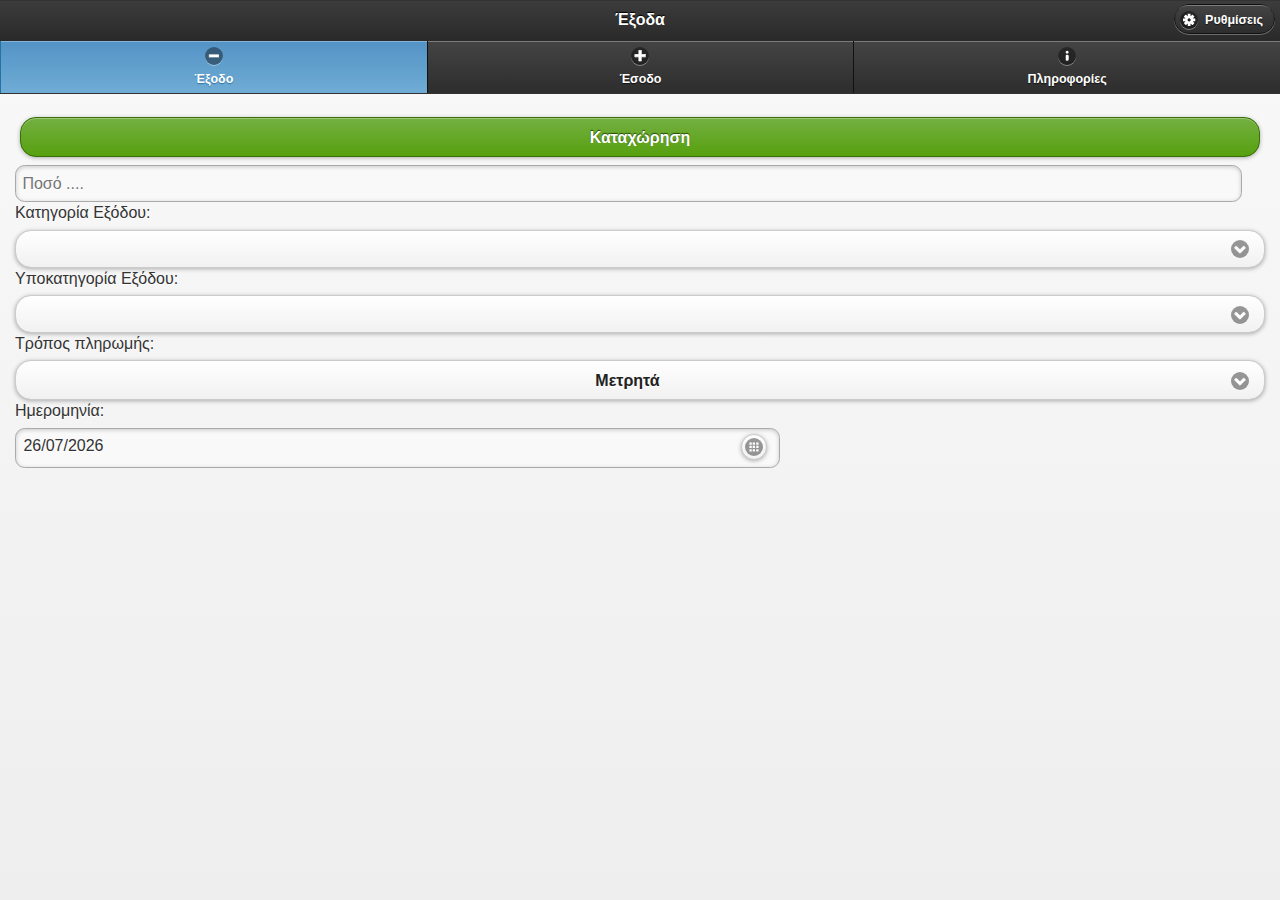
<file: assets/www/index.html>
<!DOCTYPE HTML>
<html class="ui-mobile-rendering"> 
<head>
		<meta name="viewport" content="width=device-width, initial-scale=1, text/html;charset=UTF-8" http-equiv="Content-Type" /> 

		<script type="text/javascript" charset="utf-8" src="Javascripts/cordova-1.8.1.js"></script>
	    <script type="text/javascript" charset="utf-8" src="Javascripts/jquery-1.7.min.js"></script>
<!-- jquery mobile -->  
  <script>
        $(document).bind("mobileinit", function () {
	    	$.mobile.allowCrossDomainPages = true;
    		$.support.cors = true;
        });
    </script>
    	<script type="text/javascript" charset="utf-8" src="Javascripts/jquery.mobile-1.1.0.min.js"></script>
       	<script type="text/javascript" charset="utf-8" src="Javascripts/jquery.mobile.datebox-1.0.1.min.js"></script>
    	<script type="text/javascript" charset="utf-8" src="Javascripts/jquery.mobile.datebox.i8n.el.js"></script>
    	<script type="text/javascript" charset="utf-8" src="Javascripts/jqm-docs.js"></script>
<!-- date format -->
  	 	<script type="text/javascript" charset= "utf-8" src="Javascripts/date.format.js"></script>
<!-- keypad -->
    	<!-- script type="text/javascript" charset="utf-8" src="Javascripts/jquery.keypad.min.js" --><!-- /script -->
    	<!-- script type="text/javascript" charset="utf-8" src="Javascripts/jquery.keypad-el.js" --><!-- /script -->
<!-- custom -->
    	<script type="text/javascript" charset="utf-8" src="Javascripts/addexpenses.js"></script>
    	<script type="text/javascript" charset="utf-8" src="Javascripts/viewexpenses.js"></script>
    	<script type="text/javascript" charset="utf-8" src="Javascripts/services.js"></script>
	   	<script type="text/javascript" charset="utf-8" src="Javascripts/expensedetails.js"></script>
 
<!-- CSS -->

        <link rel="stylesheet" href="Stylesheets/jquery.mobile-1.1.0.min.css" />
        <!-- link rel="stylesheet" href="Stylesheets/jquery.keypad.css" / -->
        <link rel="stylesheet" href="Stylesheets/jquery.mobile.datebox-1.0.1.min.css" />
        <link rel="stylesheet" href="Stylesheets/jqm-docs.css" />
        <link rel="stylesheet" href="Stylesheets/mystyles.css" />
        
        <link class="include" rel="stylesheet" type="text/css" href="Stylesheets/jquery.jqplot.min.css" />
	    <!-- link rel="stylesheet" type="text/css" href="Stylesheets/examples.min.css" / -->
	    <link type="text/css" rel="stylesheet" href="Stylesheets/shCoreDefault.min.css" />
	    <link type="text/css" rel="stylesheet" href="Stylesheets/shThemejqPlot.min.css" />
        
		<title>Διαχείριση εξόδων</title>

</head>

<body onLoad = "onBodyLoad()">

	<div data-role="page" id="homepage"> 
		<!-- div class="ui-body ui-body-b" -->
			<div data-role="header" data-position="fixed" data-id="menu">
				<h1>Έξοδα</h1>
				<a href="#settings" data-icon="gear" class="ui-btn-right">Ρυθμίσεις</a>
					<div data-role="navbar">
						<ul>
							<li><a href="#homepage" data-icon="minus" class="ui-btn-active ui-state-persist">Έξοδο</a></li>
							<li><a href="javascript:showForm('income')" data-icon="plus">Έσοδο</a></li>
							<li><a href="#information" data-icon="info" id="info">Πληροφορίες</a></li>
						</ul>
					</div><!-- /navbar -->
			</div><!-- /header -->
	
			<div data-role="content">
	
		    	<div id="newExpenseform">
	
				<!-- form id="expense" onSubmit="JavaScript:handleClick()" -->
		
				   	<fieldset class="ui-grid-a">
				  		<div class="ui-block-f"><input id="expense_submit" type="submit" value="Καταχώρηση" onClick="newExpense()" data-theme ="f"/></div>
			    	</fieldset>

					<!-- label for="expense_amount" class="ui-hidden-accessible" --><!-- /label -->
					<!-- input type="text" id="expense_amount"  maxlength="8" name="amount" placeholder="Ποσό ...." size="8" data-theme="d" / -->
					<!-- label for="expense_amount" --><!-- /label -->
					<input type="number" id="expense_amount" class="amount" name="amount" placeholder="Ποσό ...." />
		
			    	<div id="CategoryField">
						<label for="expense_category" class="select">Κατηγορία Εξόδου:</label>
						<select name="Category" id="expense_category">
						</select>
					</div>

			    	<div id="subCategoryField">
						<label for="expense_subcategory" class="select">Υποκατηγορία Εξόδου:</label>
						<select name="subCategory" id="expense_subcategory">
						</select>
					</div>

					<label for="expense_method" class="select">Τρόπος πληρωμής:</label>
					<select name="method" id="expense_method">
						<option value="M">Μετρητά</option>
						<option value="C">Κάρτα</option>
					</select>

					<!-- div data-role="fieldcontain" -->
						<label for="expense_date">Ημερομηνία:</label><input name="date" type="date" id="expense_date" data-role="datebox" data-options='{"mode": "datebox", "disableManualInput": true}' />
					<!-- /div -->
		
					<div id="busy"/>Καταχώρηση...</div>
		
				</div><!-- /newExpenseform -->

			</div><!-- /content -->

		<!-- /div -->

	</div><!-- /homepage -->

	<div data-role="page" id="information"> 

		<!-- div class="ui-body ui-body-b" -->

			<div data-role="header" data-position="fixed" data-id="menu">
				<h1>Έξοδα</h1>
				<a href="#homepage" data-icon="home" class="ui-btn-left">Αρχική</a>
				<a href="#" id="toggleViewStats" class="ui-btn-right"></a>
				<a href="#" id="toggleView" class="ui-btn-right"></a>
			</div><!-- /header -->

			<div data-role="content">

				<div data-role="fieldset">
					<select name="view" id="expense_view" class="Selectview" data-theme="a">
						<option value="04">Αναλυτικά - Έξοδα εβδομάδας</option>
						<option value="03">Αναλυτικά - Έξοδα μήνα</option>
						<option value="02">Αναλυτικά - Έξοδα έτους</option>
						<option value="01">Αναλυτικά - Όλα τα έξοδα</option>
						<option value="08">Στατιστικά - Έξοδα εβδομάδας</option>
						<option value="07">Στατιστικά - Έξοδα μήνα</option>
						<option value="06">Στατιστικά - Έξοδα έτους</option>
						<option value="05">Στατιστικά - Όλα τα έξοδα</option>
					</select>
					<h3></h3>
				</div>

		    	<div id="views">
					<div id="chart1" style="margin-top:20px; margin-left:0px; width:320px; height:320px;margin-right:10px">
					</div>
				
					<div class="type-index" data-theme="c" data-dividertheme="b">
							<ul data-role="listview" id="expenseList"></ul>
					</div>

				</div><!-- /views -->
			</div><!-- /content -->

		<!-- /div -->
	</div><!-- /information -->
		
	<div data-role="page" id="settings"> 
			<div data-role="header" data-position="fixed">
				<h1>Ρυθμίσεις</h1>
				<a href="#homepage" data-icon="home" class="ui-btn-left">Αρχική</a>
			</div>
	
			<div data-role="content">
					<a href="index.html" data-role="button">Επαναλαμβανόμενα έξοδα</a>
					<a href="index.html" data-role="button">Προυπολογισμός μήνα</a>
					<a href="#categories" data-role="button">Κατηγορίες εξόδων</a>
					<a href="index.html" data-role="button">Κατηγορίες εσόδων</a>
					<a href="#userProfile" data-role="button">Καταχώρηση χρήστη στο web</a>
					<a href="javascript:synchronizeWithWeb()" data-role="button">Συγχρονισμός με web</a>
					<a href="javascript:copyFromWeb()" data-role="button">Αντιγραφή από web</a>
					<!-- a href="javascript:deleteExpensesAll()" data-role="button" --><!-- /a -->
			</div>
	</div>

	<div data-role="page" id="expensedialog"> 
	
			<div data-role="content"> 
				<a href="#editExpense" data-role="button">Αλλαγή</a>
				<a href="javascript:showexpense()" data-role="button">Λεπτομέρειες</a>
				<a href="javascript:deleteexpense()" data-role="button">Διαγραφή</a>
			</div>
	</div>

	<div data-role="page" id="deletedialog"> 
	
			<div data-role="content" id="deldialog">
					<a href="deleteexpense(' + getUrlVars()["id"] + '" data-role="button">Επιβεβαίωση διαγραφής</a>
					<a href="#expensedialog" data-role="button">Επιστροφή</a>
			</div>
	</div>

	<div data-role="page" id="showexpense"> 
		<!-- div class="ui-body ui-body-b" -->
			<div data-role="header" data-position="fixed" data-id="menu">
				<h1>Έξοδα</h1>
				<a href="#settings" data-icon="gear" class="ui-btn-right">Ρυθμίσεις</a>
				<a href="#homepage" data-icon="home" class="ui-btn-left">Αρχική</a>
					<div data-role="navbar">
						<ul>
							<li><a href="#homepage" data-icon="minus" class="ui-btn-active ui-state-persist">Έξοδο</a></li>
							<li><a href="javascript:showForm('income')" data-icon="plus">Έσοδο</a></li>
							<li><a href="#information" data-icon="info" id="info">Πληροφορίες</a></li>
						</ul>
					</div><!-- /navbar -->
			</div><!-- /header -->
	
			<div data-role="content">
	
		    	<div id="showExpenseDetails">
		
					<h2>Λεπτομέρειες</h2>
		
				       		<p id="showamount"></p>
				       		<p id="showcategory"></p>
				       		<p id="showsubcategory"></p>
				       		<p id="showdate"></p>
				       		<p id="showmethod"></p>
				       		<p id="showtype"></p>

			  	</div>
			</div><!-- /content -->
	</div><!-- /showexpense -->

	<div data-role="page" id="editExpense"> 
		<!-- div class="ui-body ui-body-b" -->
			<div data-role="header" data-position="fixed" data-id="menu">
				<h1>Έξοδα</h1>
				<a href="#settings" data-icon="gear" class="ui-btn-right">Ρυθμίσεις</a>
				<a href="#homepage" data-icon="home" class="ui-btn-left">Αρχική</a>
					<div data-role="navbar">
						<ul>
							<li><a href="#homepage" data-icon="minus" class="ui-btn-active ui-state-persist">Έξοδο</a></li>
							<li><a href="javascript:showForm('income')" data-icon="plus">Έσοδο</a></li>
							<li><a href="#information" data-icon="info" id="info">Πληροφορίες</a></li>
						</ul>
					</div><!-- /navbar -->
			</div><!-- /header -->
	
			<div data-role="content">
	
		    	<div id="editExpenseform">
		
				<!-- form id="expense" onSubmit="JavaScript:handleClick()" -->
		
				   	<fieldset class="ui-grid-a">
				  		<div class="ui-block-f"><input id="expense_submit" type="submit" value="Καταχώρηση" onClick="editExpenseUpdate()" data-theme ="f"/></div>
			    	</fieldset>

					<!-- label for="expense_amount" class="ui-hidden-accessible" --><!-- /label -->
					<!-- input type="text" id="expense_amount"  maxlength="8" name="amount" placeholder="Ποσό ...." size="8" data-theme="d" / -->
					<label for="exp_amount">Ποσό:</label>
					<input type="number" id="exp_amount" class="amount" name="amount"><br>
		       		<!-- p id="editamount" --><!-- /p -->
		
			    	<div id="CategoryFieldU">
						<label for="expense_categoryU" class="select">Κατηγορία Εξόδου:</label>
						<select name="CategoryU" id="expense_categoryU">
						</select>
					</div>

			    	<div id="subCategoryFieldU">
						<label for="expense_subcategoryU" class="select">Υποκατηγορία Εξόδου:</label>
						<select name="subCategoryU" id="expense_subcategoryU">
						</select>
					</div>

					<label for="exp_method" class="select">Τρόπος πληρωμής:</label>
					<select name="method" id="exp_method">
					</select>

					<div data-role="fieldcontain">
						<!-- label for="exp_date">Ημερομηνία:</label><input name="exp_date" type="date" id="exp_date" data-role="datebox" data-options='{"mode": "datebox", "disableManualInput": true, "useInline":true, "useInlineHideInput":true}' / -->
						<label for="exp_date">Ημερομηνία:</label><input name="exp_date" type="date" id="exp_date" data-role="datebox" data-options='{"mode": "datebox", "disableManualInput": true}' />
					</div>
					
				</div><!-- /editExpenseform -->

			</div><!-- /content -->

		<!-- /div -->

	</div><!-- /editExpense -->

	<div data-role="page" id="userProfile"> 
		<!-- div class="ui-body ui-body-b" -->
			<div data-role="header" data-position="fixed" data-id="menu">
				<h1>Έξοδα</h1>
				<a href="#settings" data-icon="gear" class="ui-btn-right">Ρυθμίσεις</a>
				<a href="#homepage" data-icon="home" class="ui-btn-left">Αρχική</a>
					<div data-role="navbar">
						<ul>
							<li><a href="#homepage" data-icon="minus" class="ui-btn-active ui-state-persist">Έξοδο</a></li>
							<li><a href="javascript:showForm('income')" data-icon="plus">Έσοδο</a></li>
							<li><a href="#information" data-icon="info" id="info">Πληροφορίες</a></li>
						</ul>
					</div><!-- /navbar -->
			</div><!-- /header -->
	
			<div data-role="content">
	
		    	<div id="editUserProfile">
		
					<h2>Στοιχεία χρήστη στο web</h2>
	
 				    <div data-role="fieldcontain" class="ui-hide-label">
 						<label for="user_id">email χρήστη:</label>
						<input type="email" id="user_id" name="userid" value="" placeholder="Δώστε email web ..."><br>
					</div>
				    <div data-role="fieldcontain" class="ui-hide-label">
			            <label for="user_password">Password:</label>
			            <input type="password" name="password" id="user_password" value="" placeholder="Password" />
			        </div>		
			        <fieldset class="ui-grid-a">
				  		<div class="ui-block-f"><input id="userProfile_submit" type="submit" value="Καταχώρηση" onClick="updateWebUser()" data-theme ="f"/></div>
			    	</fieldset>
			        
					
				</div><!-- /editUserProfile -->

			</div><!-- /content -->

		<!-- /div -->

	</div><!-- /userProfile -->


	<div data-role="page" id="categories"> 

		<!-- div class="ui-body ui-body-b" -->

			<div data-role="header" data-position="fixed" data-id="menu">
				<h1>Έξοδα</h1>
				<a href="#settings" data-icon="gear" class="ui-btn-right">Ρυθμίσεις</a>
				<a href="#homepage" data-icon="home" class="ui-btn-left">Αρχική</a>
			</div><!-- /header -->

			<div data-role="content">

		    	<div id="viewCategories">
					
 				    <div data-role="fieldcontain" class="ui-hide-label">
						<input type="text" id="category_description"  maxlength="30" name="categoryDescription" placeholder="Εισάγετε νέα κατηγορία εξόδων ...." data-theme="d" />
				  		<input id="exp_category_submit" type="submit" value="Καταχώρηση" onClick="newExpenseCategory()" data-theme ="f"/>
					</div>
					<div class="type-index" data-theme="c" data-dividertheme="b">
							<ul data-role="listview" id="categoryList"></ul>
					</div>

				</div><!-- /views -->
			</div><!-- /content -->

	</div>

	<div data-role="page" id="categorydialog"> 
	
			<div data-role="content"> 
				<a href="#subCategories" data-role="button">Υποκατηγορίες</a>
				<a href="#editCategory" data-role="button">Αλλαγή</a>
				<a href="javascript:deleteCategory()" data-role="button">Διαγραφή</a>
			</div>
	</div>

	<div data-role="page" id="editCategory"> 

		<!-- div class="ui-body ui-body-b" -->

			<div data-role="header" data-position="fixed" data-id="menu">
				<h1>Έξοδα</h1>
				<a href="#settings" data-icon="gear" class="ui-btn-right">Ρυθμίσεις</a>
				<a href="#homepage" data-icon="home" class="ui-btn-left">Αρχική</a>
			</div><!-- /header -->

			<div data-role="content">
	
		    	<div id="editcategoryDesc">
		
					<h2>Διόρθωση κατηγορίας</h2>
	
 				    <div data-role="fieldcontain" class="ui-hide-label">
 						<label for="category_description_edit">Κατηγορία:</label>
						<input type="text" id="category_description_edit" name="category_description_edit" value=""><br>
					</div>
			        <fieldset class="ui-grid-a">
				  		<div class="ui-block-f"><input id="category_description_submit" type="submit" value="Καταχώρηση" onClick="updateCategoryDescription()" data-theme ="f"/></div>
			    	</fieldset>
			        
					
				</div><!-- /editcategoryDesc -->

			</div><!-- /content -->

	</div>
	
	<div data-role="page" id="subCategories"> 

		<!-- div class="ui-body ui-body-b" -->

			<div data-role="header" data-position="fixed" data-id="menu">
				<h1>Έξοδα</h1>
				<a href="#settings" data-icon="gear" class="ui-btn-right">Ρυθμίσεις</a>
				<a href="#homepage" data-icon="home" class="ui-btn-left">Αρχική</a>
			</div><!-- /header -->

			<div data-role="content">

		    	<div id="viewSubCategories">
					
 				    <div data-role="fieldcontain" class="ui-hide-label">
						<input type="text" id="subCategory_description"  maxlength="30" name="subCategoryDescription" placeholder="Εισάγετε νέα υποκατηγορία εξόδων ...." data-theme="d" />
				  		<input id="exp_subcategory_submit" type="submit" value="Καταχώρηση" onClick="newExpenseSubCategory()" data-theme ="f"/>
					</div>
					<div class="type-index" data-theme="c" data-dividertheme="b">
							<ul data-role="listview" id="subCategoryList"></ul>
					</div>

				</div><!-- /views -->
			</div><!-- /content -->

	</div>

	<div data-role="page" id="editSubCategory"> 

		<!-- div class="ui-body ui-body-b" -->

			<div data-role="header" data-position="fixed" data-id="menu">
				<h1>Έξοδα</h1>
				<a href="#settings" data-icon="gear" class="ui-btn-right">Ρυθμίσεις</a>
				<a href="#homepage" data-icon="home" class="ui-btn-left">Αρχική</a>
			</div><!-- /header -->

			<div data-role="content">
	
		    	<div id="editSubcategoryDesc">
		
					<h2>Διόρθωση υποκατηγορίας</h2>
	
 				    <div data-role="fieldcontain" class="ui-hide-label">
 						<label for="subcategory_description_edit">Υποκατηγορία:</label>
						<input type="text" id="subcategory_description_edit" name="subcategory_description_edit" value=""><br>
					</div>
			        <fieldset class="ui-grid-a">
				  		<div class="ui-block-f"><input id="subcategory_description_submit" type="submit" value="Καταχώρηση" onClick="updateSubCategoryDescription()" data-theme ="f"/></div>
			    	</fieldset>
			        
					
				</div><!-- /editSubcategoryDesc -->

			</div><!-- /content -->

	</div>

<!--jqplot -->
        <script class="include" type="text/javascript" src="Javascripts/jquery.jqplot.min.js"></script>
	    <script type="text/javascript" src="Javascripts/shCore.min.js"></script>
	    <script type="text/javascript" src="Javascripts/shBrushJScript.min.js"></script>
	    <script type="text/javascript" src="Javascripts/shBrushXml.min.js"></script>
   	    <script class="include" type="text/javascript" src="Javascripts/jqplot.barRenderer.min.js"></script>
	    <script class="include" type="text/javascript" src="Javascripts/jqplot.pieRenderer.min.js"></script>
	    <script class="include" type="text/javascript" src="Javascripts/jqplot.categoryAxisRenderer.min.js"></script>
	    <!-- script class="include" type="text/javascript" src="Javascripts/jqplot.pointLabels.min.js" --><!-- /script -->

</body>
</html>
</file>
<file: assets/www/Stylesheets/jqm-docs.css>
body { background: #dddddd; }
.ui-mobile .type-home .ui-content { margin: 0; background: #e5e5e5 url(../images/jqm-sitebg.png) top center repeat-x; }
.ui-mobile #jqm-homeheader { padding: 40px 10px 0; text-align: center;  margin: 0 auto; }
.ui-mobile #jqm-homeheader h1 { margin: 0 0 ; }
.ui-mobile #jqm-homeheader p { margin: .3em 0 0; line-height: 1.3; font-size: .9em; font-weight: bold; color: #666; }
.ui-mobile #jqm-version { text-indent: -99999px; background: url(../images/version.png) top right no-repeat; width: 119px; height: 122px; overflow: hidden; position: absolute; z-index: 50; top: -11px; right: 0; }
.ui-mobile .jqm-themeswitcher { margin: 10px 25px 10px 10px;  }
h2 { margin:1.2em 0 .4em 0; }
p code { font-size:1.2em; font-weight:bold; } 
h4 code {font-size:1.2em; font-weight:bold; }
dt { font-weight: bold; margin: 2em 0 .5em; }
dt code, dd code { font-size:1.3em; line-height:150%; }
pre { white-space: pre; white-space: pre-wrap; word-wrap: break-word; }
#jqm-homeheader img { width: 235px; }
img { max-width: 100%; }
.ui-header .jqm-home { top: 0; }
nav { margin: 0; }
p.intro {
	font-size: .96em;
	line-height: 1.3;
		border-top: 1px solid #75ae18;
		border-bottom: 0;
		background: none;
		margin: 1.5em 0;
		padding: 1.5em 15px 0;
}
p.intro strong {
	color:  #558e08;
}
.footer-docs {
	padding: 5px 0;
}
.footer-docs p {
	float: left;
	margin-left:15px;
	font-weight: normal;
	font-size: .9em;
}
.type-interior .content-secondary {
	border-right: 0;
	border-left: 0;
	margin: 10px -15px 0;
	background: #fff;
	border-top: 1px solid #ccc;
}
.type-home .ui-content {
	margin-top: 5px;
}
.type-interior .ui-content {
	padding-bottom: 0;
}
.content-secondary .ui-collapsible {
	padding: 0 15px 10px;
}
.content-secondary .ui-collapsible-content {
	padding: 0;
	background: none;
	border-bottom: none;
}
.content-secondary .ui-listview {
	margin: 0;
}
dt {  
	margin: 35px 0 15px 0; 
	background-color:#ddd; 
	font-weight:normal;
}
dt code { 
	display:inline-block; 
	font-weight:bold;
	color:#56A00E; 
	padding:3px 7px; 
	margin-right:10px; 
	background-color:#fff; 
}
dd { 
	margin-bottom:10px; 
}
dd .default { font-weight:bold; }
dd pre { 
	margin:0 0 0 0; 
}
dd code { font-weight: normal; }
dd pre code { 
	margin:0; 
	border:none; 
	font-weight:normal; 
	font-size:100%; 
	background-color:transparent; 
}
dd h4 { margin:15px 0 0 0; }
		
.localnav {
	margin:0 0 20px 0;
	overflow:hidden;
}
.localnav li {
	float:left;
}
.localnav .ui-btn-inner { 
	padding: .6em 10px; 
	font-size:80%; 
}
.ui-bar-f {
	border-top: 1px solid 	#56A00E;
	border-bottom: 1px solid #56A00E;
	background: 			#74b042;
	color: 					#fff;
	font-weight: bold;
	text-shadow: 0 -1px 1px #234403;	
	background-image: -webkit-gradient(linear, left top, left bottom, from(#74b042), to(#56A00E)); 
	background-image: -webkit-linear-gradient(#74b042, #56A00E); 
	background-image:    -moz-linear-gradient(#74b042, #56A00E); 
	background-image:     -ms-linear-gradient(#74b042, #56A00E); 
	background-image:      -o-linear-gradient(#74b042, #56A00E); 
	background-image:         linear-gradient(#74b042, #56A00E);		
}
.ui-bar-f, 
.ui-bar-f input, 
.ui-bar-f select, 
.ui-bar-f textarea, 
.ui-bar-f button {
	font-family: Helvetica, Arial, sans-serif ;
}
.ui-bar-f,
.ui-bar-f .ui-link-inherit {
	color: 					#fff;
}
.ui-bar-f .ui-link {
	color: 					#fff;
	font-weight: bold;
}
.ui-btn-up-f {
	border: 1px solid 		#3B6F07;
	background: 			#56A00E;
	font-weight: bold;
	color: 					#fff;
	text-shadow: 0 -1px 1px #234403;
	background-image: -webkit-gradient(linear, left top, left bottom, from(#74b042), to(#56A00E)); 
	background-image: -webkit-linear-gradient(#74b042, #56A00E); 
	background-image:    -moz-linear-gradient(#74b042, #56A00E); 
	background-image:     -ms-linear-gradient(#74b042, #56A00E); 
	background-image:      -o-linear-gradient(#74b042, #56A00E); 
	background-image:         linear-gradient(#74b042, #56A00E);
}
.ui-btn-up-f a.ui-link-inherit {
	color: 					#fff;
}
.ui-btn-hover-f {
	border: 1px solid 		#3B6F07;
	background: 			#6EBC1F;
	font-weight: bold;
	color: 					#fff;
	text-shadow: 0 -1px 1px #234403;
	background-image: -webkit-gradient(linear, left top, left bottom, from(#8FC963), to(#6EBC1F)); 
	background-image: -webkit-linear-gradient(#8FC963, #6EBC1F); 
	background-image:    -moz-linear-gradient(#8FC963, #6EBC1F); 
	background-image:     -ms-linear-gradient(#8FC963, #6EBC1F); 
	background-image:      -o-linear-gradient(#8FC963, #6EBC1F); 
	background-image:         linear-gradient(#8FC963, #6EBC1F);
}
.ui-btn-hover-f a.ui-link-inherit {
	color: 					#fff;
}
.ui-btn-down-f {
	border: 1px solid 		#3B6F07;
	background: 			#3d3d3d;
	font-weight: bold;
	color: 					#fff;
	text-shadow: 0 -1px 1px #234403;
	background-image: -webkit-gradient(linear, left top, left bottom, from(#56A00E), to(#64A234)); 
	background-image: -webkit-linear-gradient(#56A00E, #64A234); 
	background-image:    -moz-linear-gradient(#56A00E, #64A234); 
	background-image:     -ms-linear-gradient(#56A00E, #64A234); 
	background-image:      -o-linear-gradient(#56A00E, #64A234); 
	background-image:         linear-gradient(#56A00E, #64A234);
}
.ui-btn-down-f a.ui-link-inherit {
	color: 					#fff;
}
.ui-btn-up-f,
.ui-btn-hover-f,
.ui-btn-down-f {
	font-family: Helvetica, Arial, sans-serif;
	text-decoration: none;
}
@media all and (min-width: 650px){
	
	.type-home .ui-content {
		margin-top: 5px;
	}
	.ui-mobile #jqm-homeheader {
		max-width: 340px;
	}
	.ui-mobile .jqm-themeswitcher {
		float: right;
	}
	p.intro {
		margin: 2em 0;
	}
	.type-home .ui-content,
	.type-interior .ui-content {
		padding: 0;
		background: url(../images/px-ccc.gif) 50% 0 repeat-y;
	}
	.type-interior .ui-content {
		background-position: 45%;
		overflow: hidden;
	}
	.content-secondary {
		text-align: left;
		float: left;
		width: 45%;
		background: none;
	}
	.content-secondary,
	.type-interior .content-secondary {
		margin: 30px 0 20px 2%;
		padding: 20px 4% 0 0;
			background: none;
					border-top: none;
	}
	.type-index .content-secondary {
		padding: 0;
	}
	.content-secondary .ui-collapsible {
		margin: 0;
		padding: 0;
	}
	.content-secondary .ui-collapsible-content {
		border: none;
	}
	.type-index .content-secondary .ui-listview {
		margin: 0;
	}
	.ui-mobile #jqm-homeheader {
		padding: 0;
	}
	.content-primary {
		width: 100%;
		float: right;
		margin-top: 30px;
		margin-right: 1%;
		padding-right: 1%;
	}
	.content-primary ul:first-child {
		margin-top: 0;
	}
	.content-secondary h2 {
		position: absolute;
		left: -9999px;
	}
	.type-interior .content-primary {
		padding: 1.5em 6% 3em 0;
		margin: 0;
	}
	
	.content-secondary .ui-collapsible-heading {
		display: none;
	}
	.content-secondary .ui-collapsible-contain {
		margin:0;
	}
	.content-secondary .ui-collapsible-content {
		display: block;
		margin: 0;
		padding: 0;
	}
	.type-interior  .content-secondary .ui-li-divider {
		padding-top: 1em;
		padding-bottom: 1em;
	}
	.type-interior .content-secondary {
		margin: 0;
		padding: 0;
	}
	
}
@media all and (min-width: 750px){
	.type-home .ui-content,
	.type-interior .ui-content {
		background-position: 39%;
	}
	.content-secondary {
		width: 34%;
	}
	.content-primary {
		width: 100%;
		padding-right: 1%;
	}	
	.type-interior .ui-content {
		background-position: 34%;
	}
}
@media all and (min-width: 1200px){
	.type-home .ui-content{
		background-position: 38.5%;
	}
	.type-interior .ui-content {
		background-position: 30%;
	}
	.content-secondary {
		width: 30%;
		padding-right:6%;
		margin: 30px 0 20px 5%;
	}
	.type-interior .content-secondary {
		margin: 0;
		padding: 0;
	}
	.content-primary {
		width: 100%;
		margin-right: 5%;
		padding-right: 3%;
	}
	.type-interior .content-primary {
		width: 100%;
	}
}
</file>
<file: assets/www/Stylesheets/mystyles.css>
*
#busy {
	position: absolute;
	top: 50%;
 	left: 50%;
	margin-left: -65px;
	margin-top: -31px;
	color: #FFFFFF;
	font-size: 24px;	
	z-index:6;
	background-color: #000000;
	opacity:0.5;
 	width:100px;
	height:32px;
	padding: 30px;
	-moz-border-radius: 10px;
    -webkit-border-radius: 10px;
    -khtml-border-radius: 10px;
    border-radius: 10px;
	
}
.red {color: #FFFFFF;}
.green {color: #FFFFFF;}

.footerselect {color: Aqua}

.lightblue {background-color:#c24e00}
</file>
<file: assets/www/Stylesheets/shCoreDefault.min.css>
.syntaxhighlighter a,.syntaxhighlighter div,.syntaxhighlighter code,.syntaxhighlighter table,.syntaxhighlighter table td,.syntaxhighlighter table tr,.syntaxhighlighter table tbody,.syntaxhighlighter table thead,.syntaxhighlighter table caption,.syntaxhighlighter textarea{-moz-border-radius:0 0 0 0!important;-webkit-border-radius:0 0 0 0!important;background:none!important;border:0!important;bottom:auto!important;float:none!important;height:auto!important;left:auto!important;line-height:1.1em!important;margin:0!important;outline:0!important;overflow:visible!important;padding:0!important;position:static!important;right:auto!important;text-align:left!important;top:auto!important;vertical-align:baseline!important;width:auto!important;box-sizing:content-box!important;font-family:"Consolas","Bitstream Vera Sans Mono","Courier New",Courier,monospace!important;font-weight:normal!important;font-style:normal!important;font-size:1em!important;min-height:inherit!important;min-height:auto!important;}.syntaxhighlighter{width:100%!important;margin:1em 0 1em 0!important;position:relative!important;overflow:auto!important;font-size:1em!important;}.syntaxhighlighter.source{overflow:hidden!important;}.syntaxhighlighter .bold{font-weight:bold!important;}.syntaxhighlighter .italic{font-style:italic!important;}.syntaxhighlighter .line{white-space:pre!important;}.syntaxhighlighter table{width:100%!important;}.syntaxhighlighter table caption{text-align:left!important;padding:.5em 0 .5em 1em!important;}.syntaxhighlighter table td.code{width:100%!important;}.syntaxhighlighter table td.code .container{position:relative!important;}.syntaxhighlighter table td.code .container textarea{box-sizing:border-box!important;position:absolute!important;left:0!important;top:0!important;width:100%!important;height:100%!important;border:none!important;background:white!important;padding-left:1em!important;overflow:hidden!important;white-space:pre!important;}.syntaxhighlighter table td.gutter .line{text-align:right!important;padding:0 .5em 0 1em!important;}.syntaxhighlighter table td.code .line{padding:0 1em!important;}.syntaxhighlighter.nogutter td.code .container textarea,.syntaxhighlighter.nogutter td.code .line{padding-left:0!important;}.syntaxhighlighter.show{display:block!important;}.syntaxhighlighter.collapsed table{display:none!important;}.syntaxhighlighter.collapsed .toolbar{padding:.1em .8em 0 .8em!important;font-size:1em!important;position:static!important;width:auto!important;height:auto!important;}.syntaxhighlighter.collapsed .toolbar span{display:inline!important;margin-right:1em!important;}.syntaxhighlighter.collapsed .toolbar span a{padding:0!important;display:none!important;}.syntaxhighlighter.collapsed .toolbar span a.expandSource{display:inline!important;}.syntaxhighlighter .toolbar{position:absolute!important;right:1px!important;top:1px!important;width:11px!important;height:11px!important;font-size:10px!important;z-index:10!important;}.syntaxhighlighter .toolbar span.title{display:inline!important;}.syntaxhighlighter .toolbar a{display:block!important;text-align:center!important;text-decoration:none!important;padding-top:1px!important;}.syntaxhighlighter .toolbar a.expandSource{display:none!important;}.syntaxhighlighter.ie{font-size:.9em!important;padding:1px 0 1px 0!important;}.syntaxhighlighter.ie .toolbar{line-height:8px!important;}.syntaxhighlighter.ie .toolbar a{padding-top:0!important;}.syntaxhighlighter.printing .line.alt1 .content,.syntaxhighlighter.printing .line.alt2 .content,.syntaxhighlighter.printing .line.highlighted .number,.syntaxhighlighter.printing .line.highlighted.alt1 .content,.syntaxhighlighter.printing .line.highlighted.alt2 .content{background:none!important;}.syntaxhighlighter.printing .line .number{color:#bbb!important;}.syntaxhighlighter.printing .line .content{color:black!important;}.syntaxhighlighter.printing .toolbar{display:none!important;}.syntaxhighlighter.printing a{text-decoration:none!important;}.syntaxhighlighter.printing .plain,.syntaxhighlighter.printing .plain a{color:black!important;}.syntaxhighlighter.printing .comments,.syntaxhighlighter.printing .comments a{color:#008200!important;}.syntaxhighlighter.printing .string,.syntaxhighlighter.printing .string a{color:blue!important;}.syntaxhighlighter.printing .keyword{color:#069!important;font-weight:bold!important;}.syntaxhighlighter.printing .preprocessor{color:gray!important;}.syntaxhighlighter.printing .variable{color:#a70!important;}.syntaxhighlighter.printing .value{color:#090!important;}.syntaxhighlighter.printing .functions{color:#ff1493!important;}.syntaxhighlighter.printing .constants{color:#06c!important;}.syntaxhighlighter.printing .script{font-weight:bold!important;}.syntaxhighlighter.printing .color1,.syntaxhighlighter.printing .color1 a{color:gray!important;}.syntaxhighlighter.printing .color2,.syntaxhighlighter.printing .color2 a{color:#ff1493!important;}.syntaxhighlighter.printing .color3,.syntaxhighlighter.printing .color3 a{color:red!important;}.syntaxhighlighter.printing .break,.syntaxhighlighter.printing .break a{color:black!important;}.syntaxhighlighter{background-color:white!important;}.syntaxhighlighter .line.alt1{background-color:white!important;}.syntaxhighlighter .line.alt2{background-color:white!important;}.syntaxhighlighter .line.highlighted.alt1,.syntaxhighlighter .line.highlighted.alt2{background-color:#e0e0e0!important;}.syntaxhighlighter .line.highlighted.number{color:black!important;}.syntaxhighlighter table caption{color:black!important;}.syntaxhighlighter .gutter{color:#afafaf!important;}.syntaxhighlighter .gutter .line{border-right:3px solid #6ce26c!important;}.syntaxhighlighter .gutter .line.highlighted{background-color:#6ce26c!important;color:white!important;}.syntaxhighlighter.printing .line .content{border:none!important;}.syntaxhighlighter.collapsed{overflow:visible!important;}.syntaxhighlighter.collapsed .toolbar{color:blue!important;background:white!important;border:1px solid #6ce26c!important;}.syntaxhighlighter.collapsed .toolbar a{color:blue!important;}.syntaxhighlighter.collapsed .toolbar a:hover{color:red!important;}.syntaxhighlighter .toolbar{color:white!important;background:#6ce26c!important;border:none!important;}.syntaxhighlighter .toolbar a{color:white!important;}.syntaxhighlighter .toolbar a:hover{color:black!important;}.syntaxhighlighter .plain,.syntaxhighlighter .plain a{color:black!important;}.syntaxhighlighter .comments,.syntaxhighlighter .comments a{color:#008200!important;}.syntaxhighlighter .string,.syntaxhighlighter .string a{color:blue!important;}.syntaxhighlighter .keyword{color:#069!important;}.syntaxhighlighter .preprocessor{color:gray!important;}.syntaxhighlighter .variable{color:#a70!important;}.syntaxhighlighter .value{color:#090!important;}.syntaxhighlighter .functions{color:#ff1493!important;}.syntaxhighlighter .constants{color:#06c!important;}.syntaxhighlighter .script{font-weight:bold!important;color:#069!important;background-color:none!important;}.syntaxhighlighter .color1,.syntaxhighlighter .color1 a{color:gray!important;}.syntaxhighlighter .color2,.syntaxhighlighter .color2 a{color:#ff1493!important;}.syntaxhighlighter .color3,.syntaxhighlighter .color3 a{color:red!important;}.syntaxhighlighter .keyword{font-weight:bold!important;}
</file>
<file: assets/www/Stylesheets/shThemejqPlot.min.css>
.syntaxhighlighter{background-color:transparent!important;}.syntaxhighlighter .line.alt1{background-color:transparent!important;}.syntaxhighlighter .line.alt2{background-color:transparent!important;}.syntaxhighlighter .line.highlighted.alt1,.syntaxhighlighter .line.highlighted.alt2{background-color:#e0e0e0!important;}.syntaxhighlighter .line.highlighted.number{color:black!important;}.syntaxhighlighter table caption{color:black!important;}.syntaxhighlighter .gutter{color:#afafaf!important;}.syntaxhighlighter .gutter .line{border-right:3px solid #6ce26c!important;}.syntaxhighlighter .gutter .line.highlighted{background-color:#6ce26c!important;color:white!important;}.syntaxhighlighter.printing .line .content{border:none!important;}.syntaxhighlighter.collapsed{overflow:visible!important;}.syntaxhighlighter.collapsed .toolbar{color:blue!important;background:white!important;border:1px solid #6ce26c!important;}.syntaxhighlighter.collapsed .toolbar a{color:blue!important;}.syntaxhighlighter.collapsed .toolbar a:hover{color:red!important;}.syntaxhighlighter .toolbar{color:white!important;background:#6ce26c!important;border:none!important;}.syntaxhighlighter .toolbar a{color:white!important;}.syntaxhighlighter .toolbar a:hover{color:black!important;}.syntaxhighlighter .plain,.syntaxhighlighter .plain a{color:black!important;}.syntaxhighlighter .comments,.syntaxhighlighter .comments a{color:#008200!important;}.syntaxhighlighter .string,.syntaxhighlighter .string a{color:blue!important;}.syntaxhighlighter .keyword{color:#069!important;}.syntaxhighlighter .preprocessor{color:gray!important;}.syntaxhighlighter .variable{color:#a70!important;}.syntaxhighlighter .value{color:#090!important;}.syntaxhighlighter .functions{color:#ff1493!important;}.syntaxhighlighter .constants{color:#06c!important;}.syntaxhighlighter .script{font-weight:bold!important;color:#069!important;background-color:none!important;}.syntaxhighlighter .color1,.syntaxhighlighter .color1 a{color:gray!important;}.syntaxhighlighter .color2,.syntaxhighlighter .color2 a{color:#ff1493!important;}.syntaxhighlighter .color3,.syntaxhighlighter .color3 a{color:red!important;}.syntaxhighlighter .keyword{font-weight:bold!important;}.syntaxhighlighter a,.syntaxhighlighter div,.syntaxhighlighter code,.syntaxhighlighter table,.syntaxhighlighter table td,.syntaxhighlighter table tr,.syntaxhighlighter table tbody,.syntaxhighlighter table thead,.syntaxhighlighter table caption,.syntaxhighlighter textarea{line-height:1.3em!important;}div.syntaxhighlighter{font-size:.85em!important;}div.include div.syntaxhighlighter table td.code .line{margin-top:.1em!important;}
</file>
